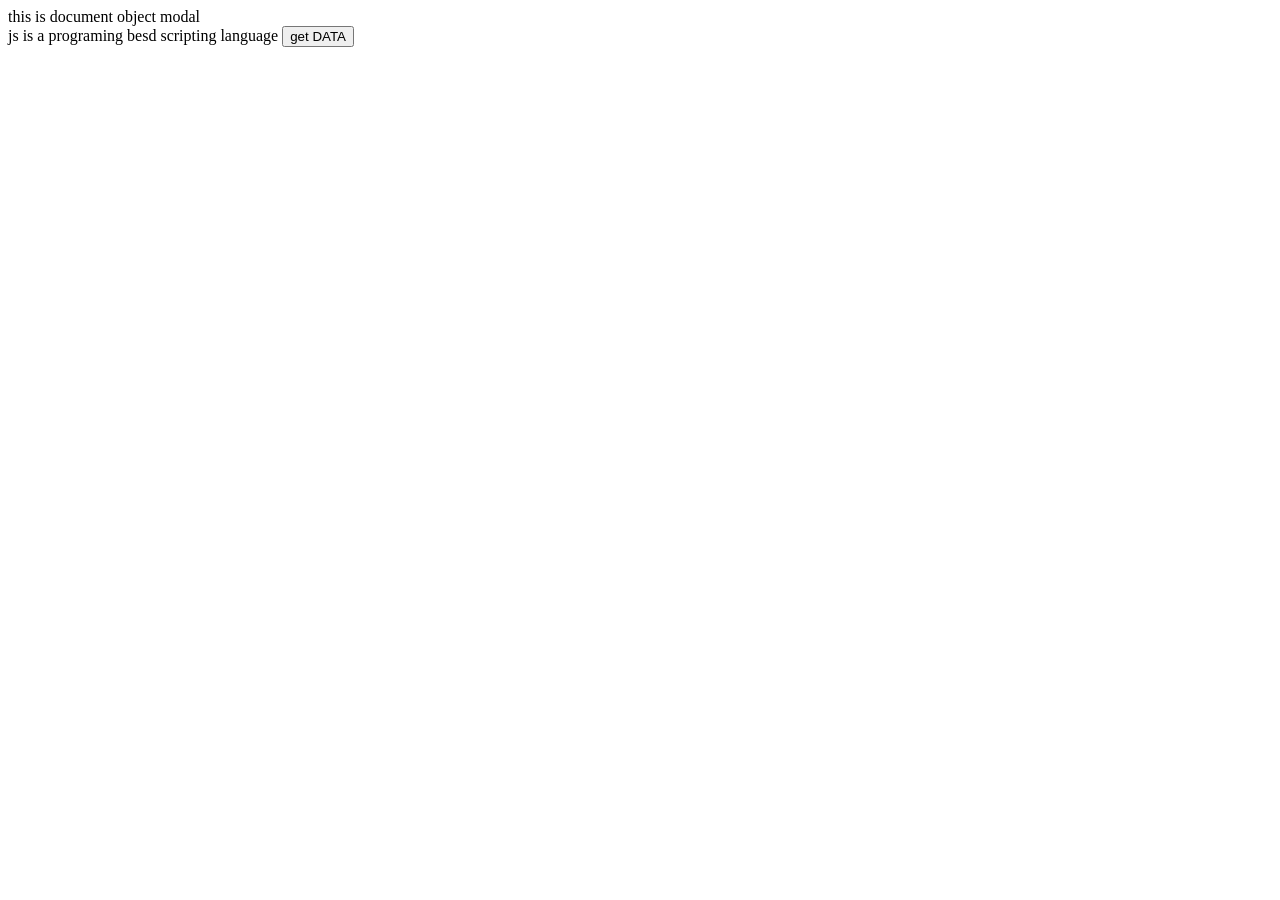
<file: dom/index.html>
<!DOCTYPE html>
<html lang="en">
<head>
    <meta charset="UTF-8">
    <meta name="viewport" content="width=device-width, initial-scale=1.0">
    <title>Document</title>
</head>
<body>
    <div id="v1"> this is document object modal</div>
    <span class="sp1">js is a programing besd scripting language </span>
    <button id="btn" onclick="callApi">get DATA</button>

   

    <script src="./class1.js"></script>
</body>
</html>
</file>
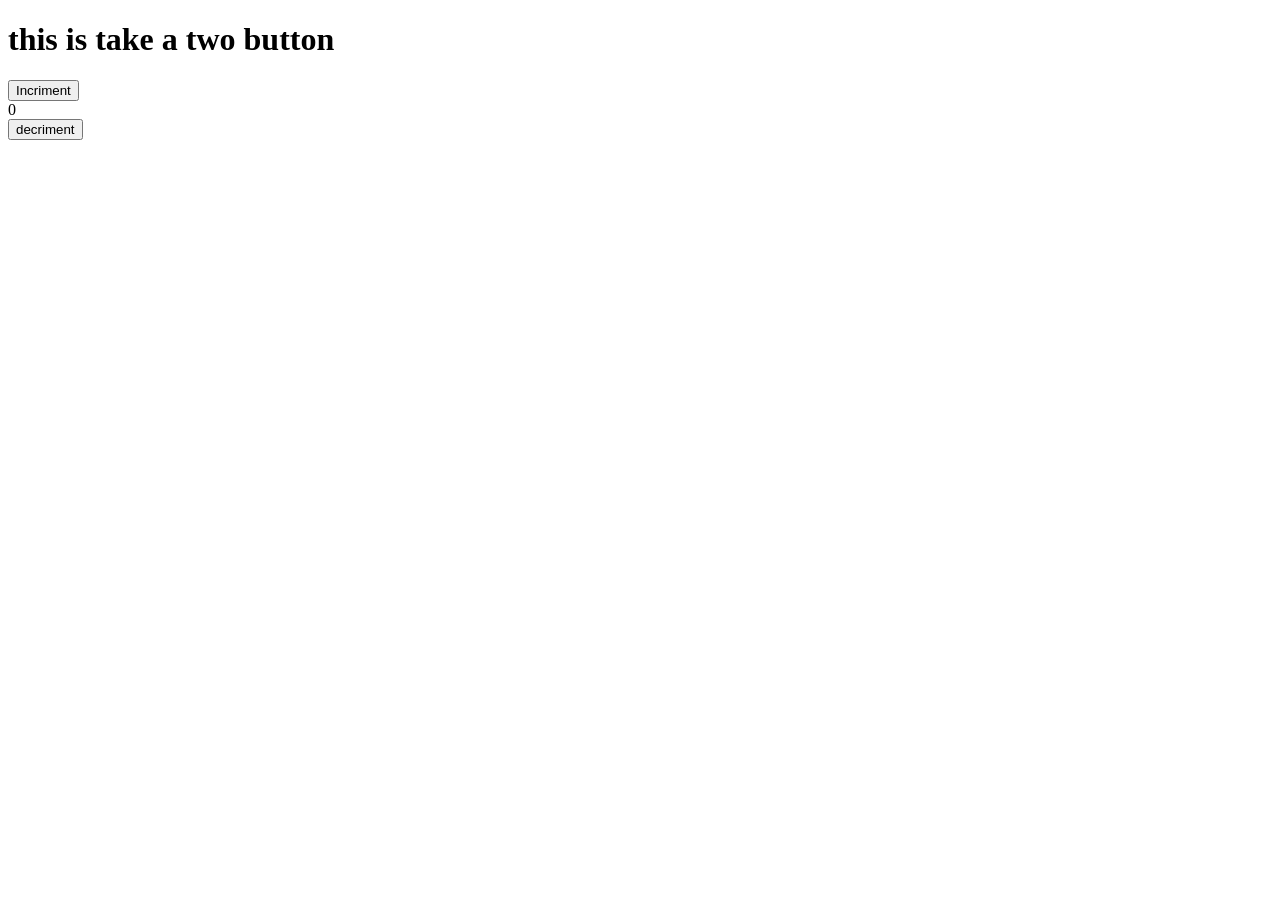
<file: dom/class-1.js/index.html>
<!DOCTYPE html>
<html lang="en">
<head>
    <meta charset="UTF-8">
    <meta name="viewport" content="width=device-width, initial-scale=1.0">
    <title>Document</title>
</head>
<body>
    <h1> this is take a two button </h1>
    <button id="btn1">Incriment</button>
    <div id="num">0</div>
    <button id="btn2">decriment</button>

    <script src="script.js"></script>
</body>
</html>
</file>
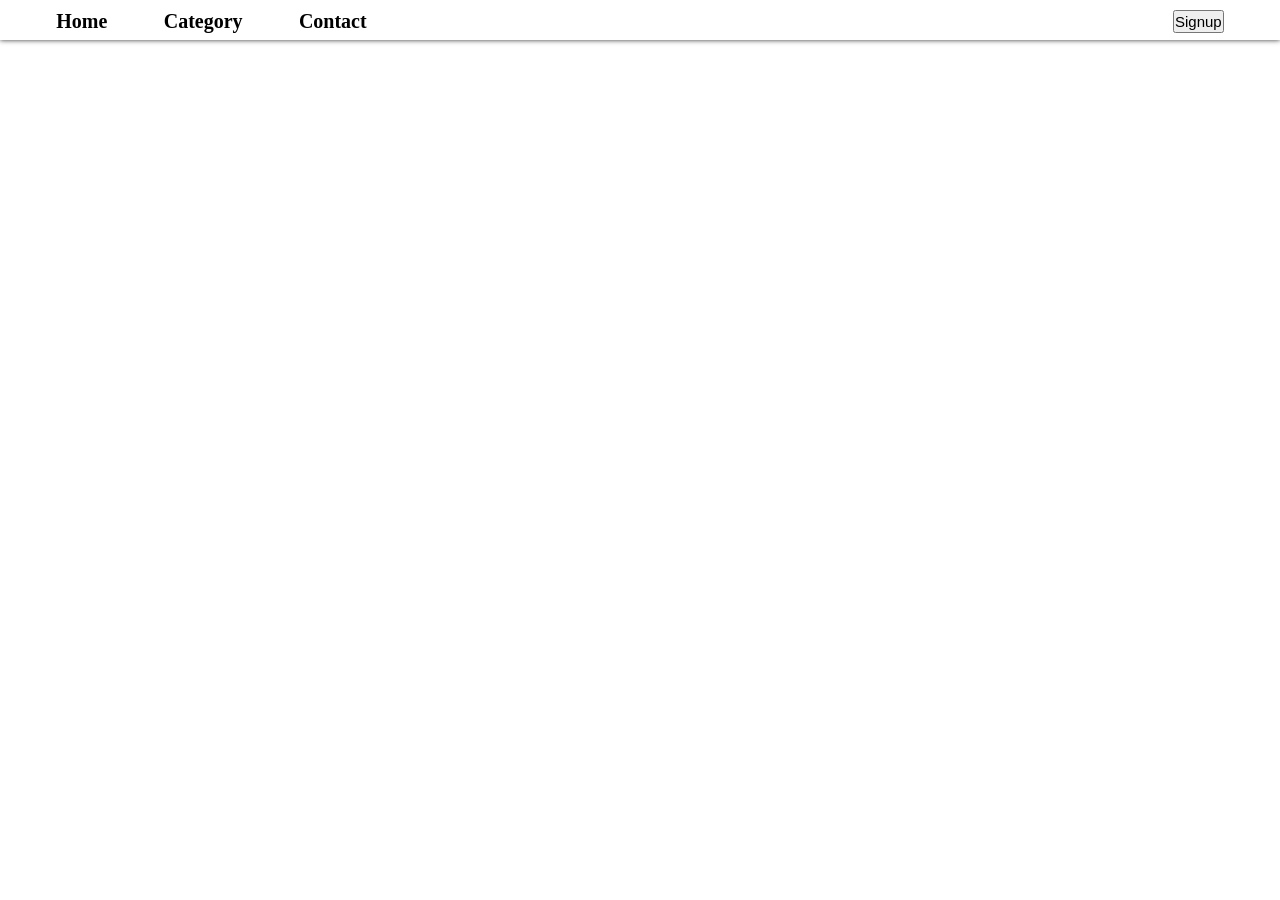
<file: dom/Project-first/index.html>
<!DOCTYPE html>
<html lang="en">

<head>
    <meta charset="UTF-8">
    <meta name="viewport" content="width=device-width, initial-scale=1.0">
    <title>Document</title>
    <link rel="stylesheet" href="style.css">
</head>

<body>
    <div id="wraper">
        <nav class="nav">
          <p><a href="index.html" class="h1">Home</a> </p> 
           <a onmouseenter="cat()" href="index.html" class="h1">Category</a>
           <a href="index.html" class="h1">Contact</a>
           <button id="btn">Signup</button>
        </nav>
    </div>
<header>
    <div id="header">
        
    </div>
</header>

    <script src="script.js"></script>
</body>

</html>
</file>
<file: dom/Project-first/style.css>
*{
    margin: 0;
    padding: 0;
    box-sizing: border-box;
}
#wraper{ 
    /* background-color: rgb(118, 103, 83); */
    height: 40px;
    box-shadow: 0 0 5px 0 rgb(52, 50, 50);
    padding-top: 10px;
 
    
 }
.nav{
    display: flex;
    justify-content: space-evenly;
    font-size: 20px;
   

}
.nav a{
    text-decoration: none;
    color: black;
    font-weight: 800;
}
#btn{
    margin-left: 50em;
    font-size:15px;
}


#header {
    display: grid;
    grid-template-columns: repeat(auto-fit, minmax(250px, 1fr));
    gap: 20px;
    padding: 20px;
}

.card {
    width: 250px;
    background: white;
    border-radius: 10px;
    box-shadow: 0 4px 15px rgba(0, 0, 0, 0.2);
    overflow: hidden;
    transition: 0.3s;
}

.card:hover {
    transform: translateY(-10px);
    box-shadow: 0 10px 25px rgba(0, 0, 0, 0.3);
}

.card-img {
    width: 100%;
    height: 200px;
    object-fit: contain;
    background: #f5f5f5;
}

.card-content {
    padding: 15px;
}

.title {
    font-size: 18px;
    margin-bottom: 8px;
}

.description {
    font-size: 14px;
    color: #555;
    margin-bottom: 10px;
}

.price {
    font-size: 20px;
    font-weight: bold;
    color: #e63946;
}

.rating {
    margin-top: 8px;
    color: #f4a261;
}
</file>
